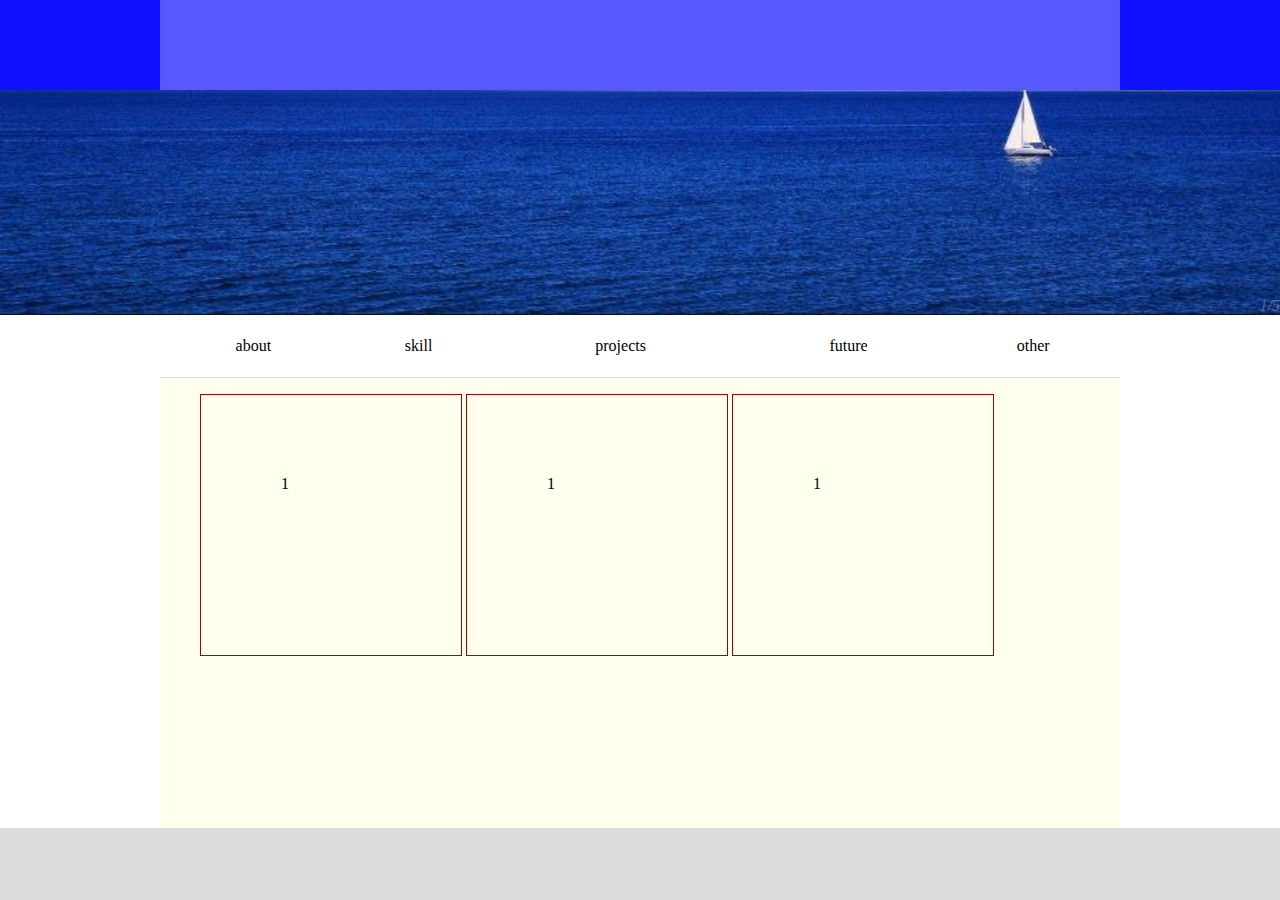
<file: 实战/index.html>
<!DOCTYPE html>
<html>
	<head>
		<meta charset="utf-8">
		<title>布局实战</title>
		<link type="text/css" rel="stylesheet" href="./index.css"/>
	</head>
	<body>
		<header class="header">
			<div class="header-main"></div>
		</header>
		<div class="banner">
			<!-- <img src="img/sea.jpg" /> -->
			<i>1/5</i>
		</div>
		<nav class="nav">
			<table>
				<tr>
					<td>about</td>
					<td>skill</td>
					<td>projects</td>
					<td>future</td>
					<td>other</td>
				</tr>
			</table>
		</nav>
		<main class="main">
			<article class="article">
				<ul>
					<li>1</li>
					<li>1</li>
					<li>1</li>
					<!-- <li>1</li> -->
				</ul>
			</article>
		</main>
		<footer class="footer">
			
		</footer>
	</body>
</html>
</file>
<file: 实战/index.css>
html,
body {
  margin: 0;
  padding: 0;
  width: 100%;
  height: 100%;
}
.header {
  width: 100%;
  height: 10%;
  background-color: #1010ff;
}
.header div {
  width: 960px;
  height: 100%;
  margin: auto;
  background-color: rgba(255, 255, 255, 0.3);
}
.banner {
  position: relative;
  width: 100%;
  height: 25%;
  background-image: url(img/sea.jpg);
  background-size: cover;
  color: rgba(255, 255, 255, 0.3);
}
.banner i {
  position: absolute;
  right: 0;
  bottom: 0;
}
.nav {
  height: 7%;
}
.nav table {
  width: 960px;
  height: 100%;
  margin: auto;
  border-bottom: 1px #ddd solid;
  text-align: center;
}
.nav table tr td:last-of-type {
  border-right: none;
}
.main {
  width: 960px;
  height: 50%;
  margin: auto;
}
.main .article {
  width: 100%;
  height: 100%;
  background-color: rgba(255, 255, 200, 0.3);
  display: flex;
}
.main .article ul li {
  display: inline-block;
  width: 100px;
  height: 100px;
  border: 1px #A60000 solid;
  padding: 80px;
}
.main .article ul li:last-of-type {
  width: calc(100%-360px);
}
.footer {
  width: 100%;
  height: 8%;
  background-color: #ddd;
}
</file>
